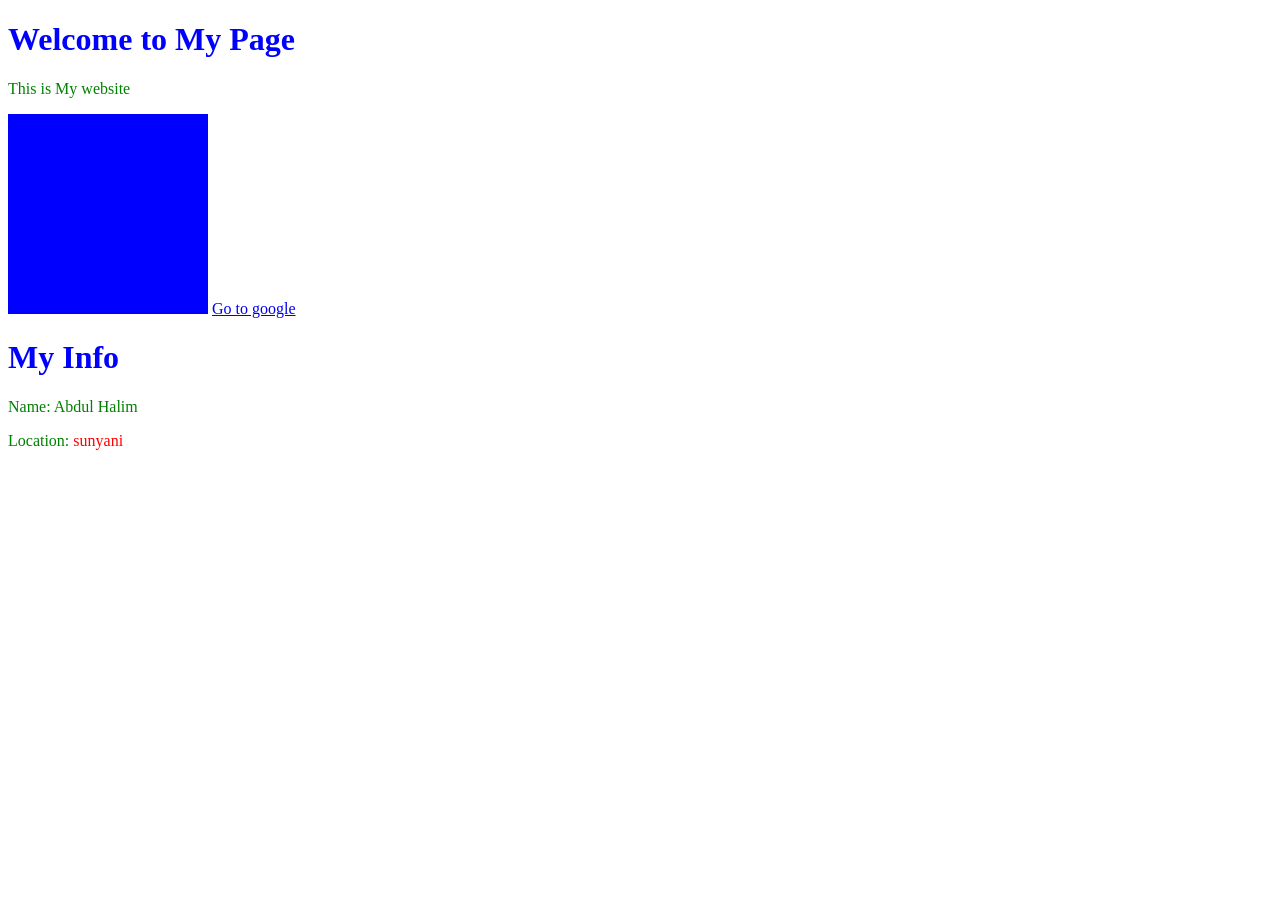
<file: practical.html>
<!DOCTYPE html>
<html>
<head>
<title>My First Project</title>
<link rel="stylesheet" href="practice-style.css">
<style>
    h1 {
      color: blue;  
    }
</style>
<script>
    let age = 19;
    if (age < 25) {
    console.log("Qualified for enlistment");
}   else {
    console.log("Not qualified for enlistment");
} 
    let email = document.getElementById("level100@uenr.edu.gh").value
    let password = document.getElmentById("Midsem@123").value

    if (email === "level100@uenr.edu.gh" && password === "Midsem@123") {
        console.log("Login succefully");
}   else { 
    console.log("Invalid email or password");
}
</script>
</head>    
<body>
<h1>Welcome to My Page</h1>
<p>This is My website</p>
<img src="test_photo.jpg" alt="A test photo" width="200">
<a href="https://google.com">Go to google</a>
<div>
    <h1>My Info</h1>
    <p>Name: <span>Abdul Halim</span></p>
    <p>Location: <span style="color: red;">sunyani</span></p>
</div>
</body>
</html>
</file>
<file: practice-style.css>
p {
  color: green;  
}
</file>
